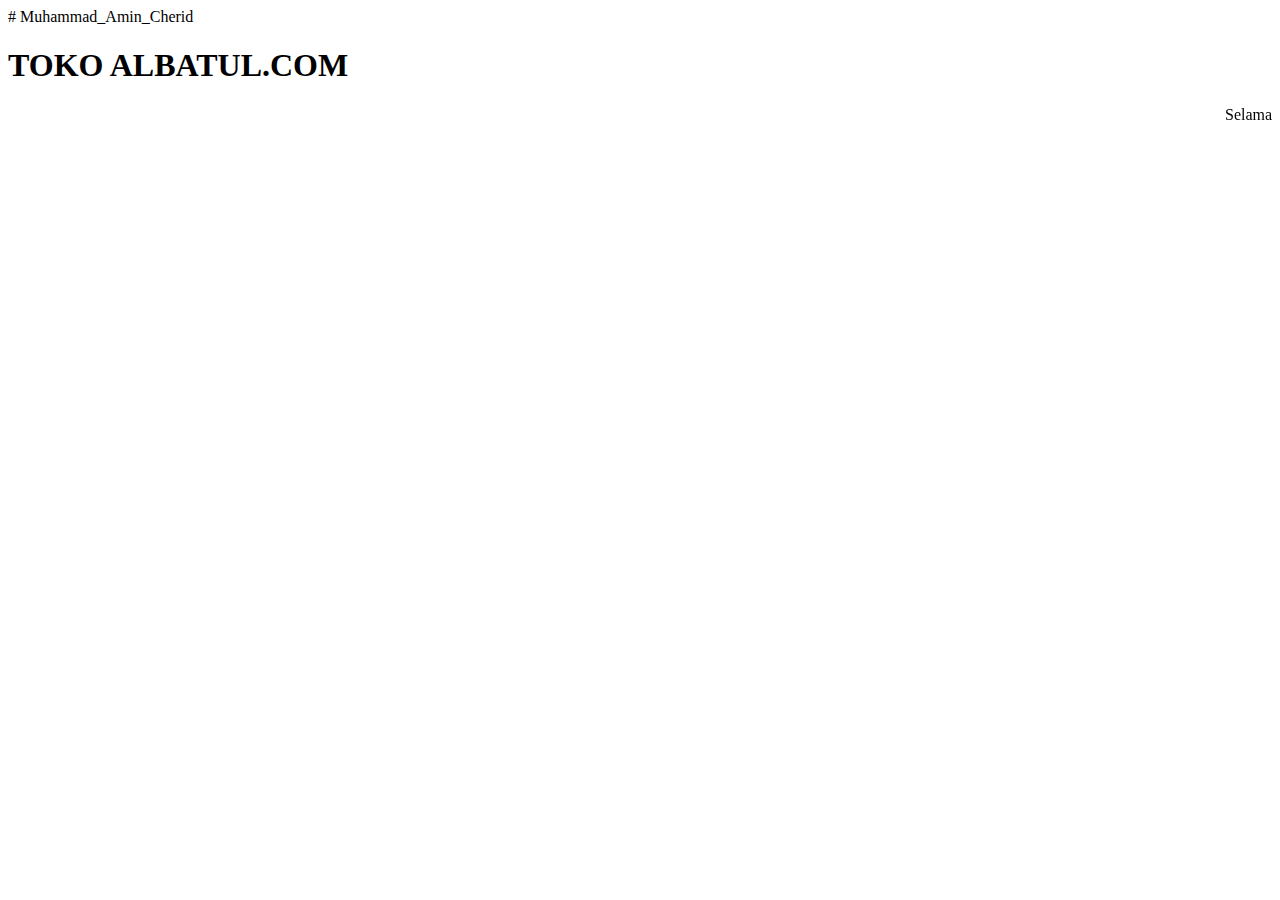
<file: index.html>
# Muhammad_Amin_Cherid
<html>

    <h1>TOKO ALBATUL.COM</h1>

    <marquee>Selamat datang di toko albatul.com Disini tersedia berbagai macam barang dengan harga yang terjangkau</marquee>





</html>
</file>
